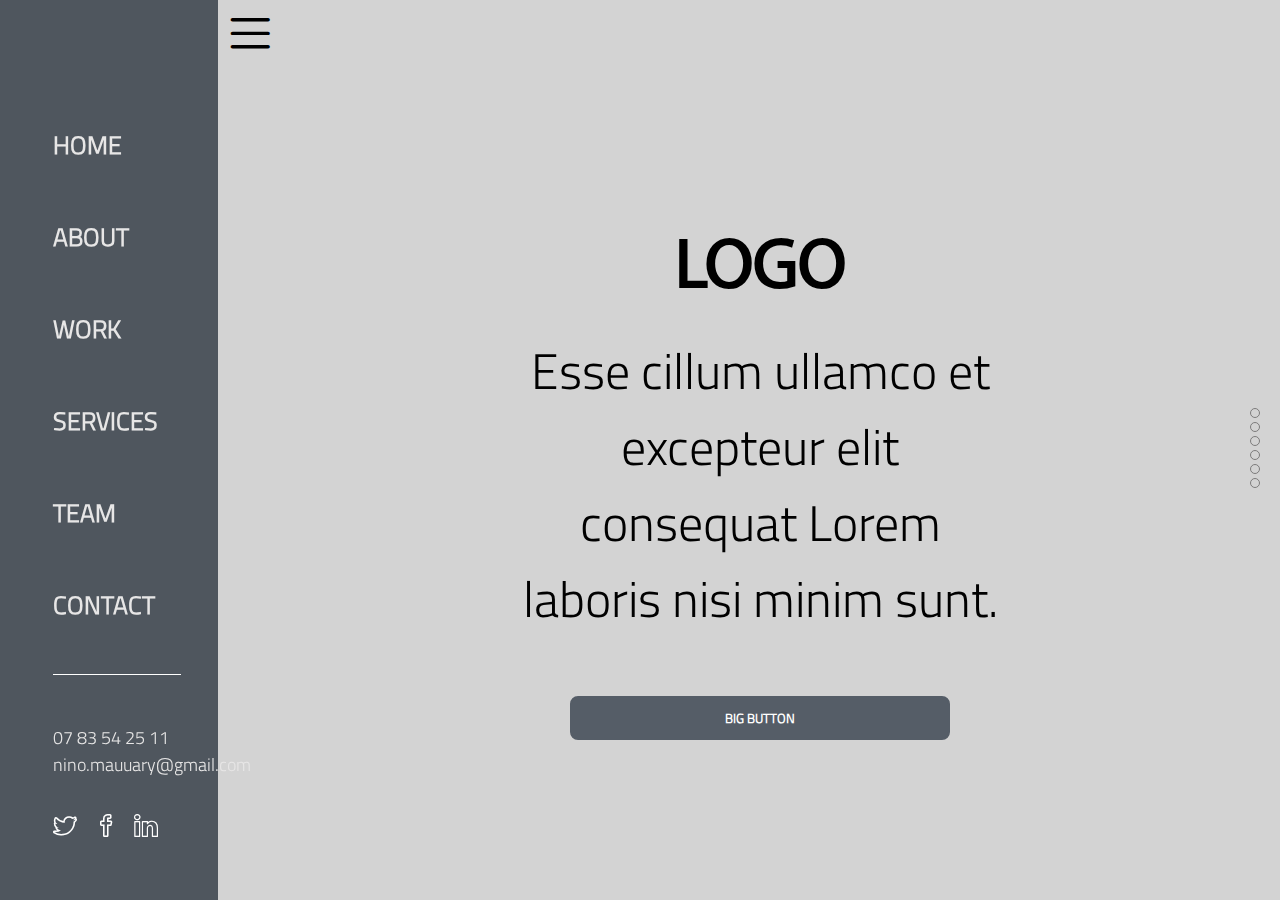
<file: Header 2/index.html>
<!DOCTYPE html>
<html>
    <head>
        <title>One Page Website Wireframes</title>
        <link rel="stylesheet" href="assets\style\main.css">
        <link rel="stylesheet" href="assets\style\simple-line-icons.css">
        <script src="script.js" defer></script>
    </head>
    <body>
        <div id="menu_bar">
            <ul id="menu_list">
                <li class="menu_top"><span class="menu-underline">HOME</span></li>
                <li class="menu_top"><span class="menu-underline">ABOUT</span></li>
                <li class="menu_top"><span class="menu-underline">WORK</span></li>
                <li class="menu_top"><span class="menu-underline">SERVICES</span></li>
                <li class="menu_top"><span class="menu-underline">TEAM</span></li>
                <li id="menu_contact" class="menu_top"><span class="menu-underline">CONTACT</span></li>
                <li class="menu_infos">07 83 54 25 11</li>
                <li class="menu_infos">nino.mauuary@gmail.com</li>
                <li id="menu_social">
                    <i class="icon-social-twitter"></i>
                    <i class="icon-social-facebook"></i>
                    <i class="icon-social-linkedin"></i>
                </li>
            </ul>
        </div>
        <div id="content">
            <div id="menu_toggle_div">
                <input type="checkbox" id="menu_toggle"/>
                <label for="menu_toggle" class="menu_icon"><i id="icon-menu-toggle" class="icon-menu"></i></label>
            </div>
            <div id="logo">
                <!-- <p id="p1_logo">logo</p> -->
                <h1 id="h1_logo">LOGO</h1>
                <p id="p2_logo">Esse cillum ullamco et excepteur elit consequat Lorem laboris nisi minim sunt.</p>
                <button id="button_logo">BIG BUTTON</button>
            </div>
            <div id="points">
                <span class="dot"></span>
                <span class="dot"></span>
                <span class="dot"></span>
                <span class="dot"></span>
                <span class="dot"></span>
                <span class="dot"></span>
            </div>
        </div>  
    </body>
</html>
</file>
